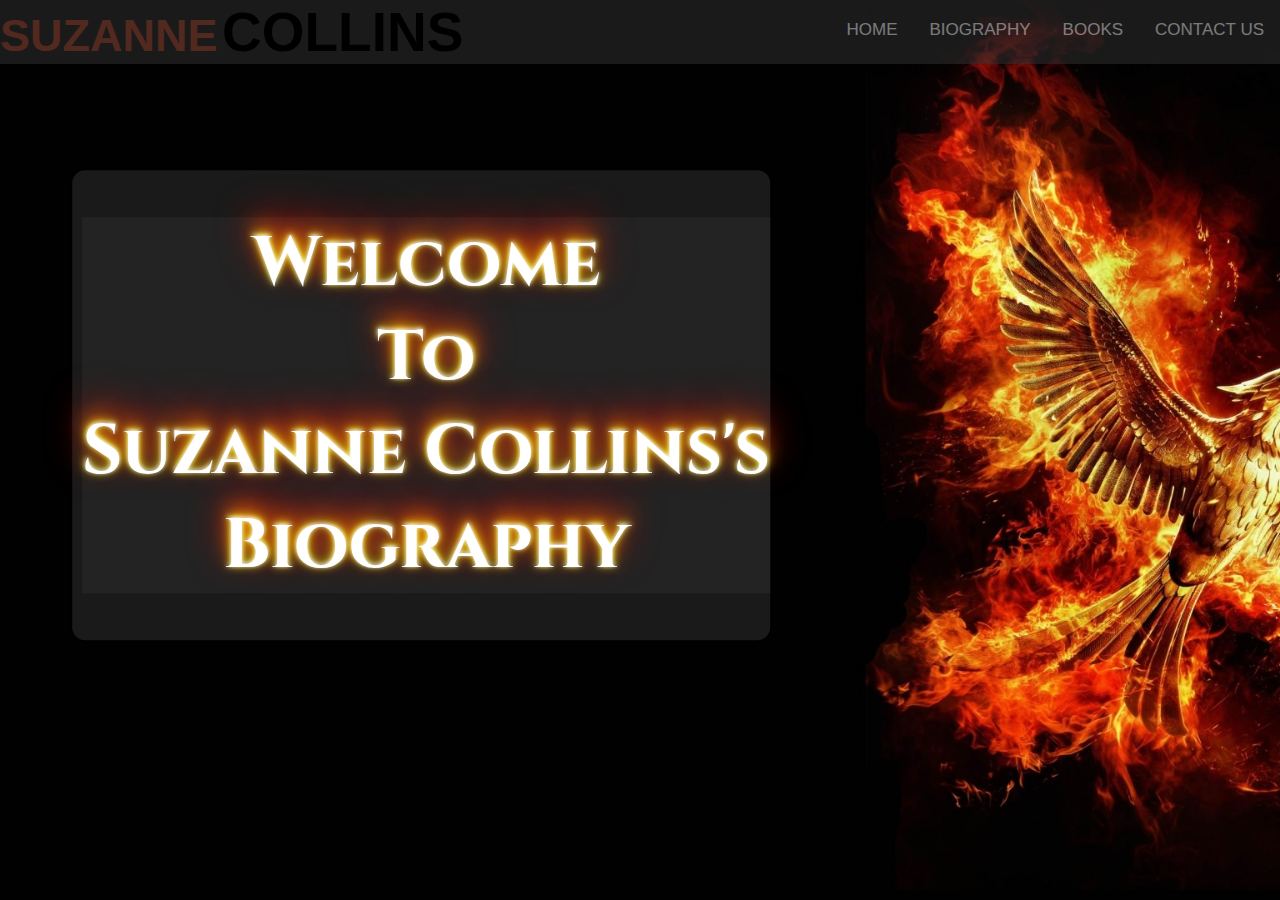
<file: index.html>
<!DOCTYPE html>
<html lang="en">
<head>
    <title>Home - Suzanne Collins</title>
    <link href="https://fonts.googleapis.com/css?family=Cinzel" rel="stylesheet">
    <link rel="shortcut icon" href="https://image.winudf.com/v2/image/Y29tLmxpb25zZ2F0ZS5tb2NraW5namF5X2ljb25fMF8yMDI0YzNiOA/icon.png?w=170&fakeurl=1&type=.png">
    <link rel="stylesheet" type="text/css" href="CSS/(Home)1714425_thepanasteam.css">
</head>
<body>

<div class="background">

    <div class="navi">
        <span id= "logo-name-1"> SUZANNE</span>
        <span id= "logo-name-2">COLLINS</span>
        <a class="d" href="(ContactUs)1715249_thepanasteam.html" style="float: right;">CONTACT US</a>
        <a class="c" href="(Works)1711905_thepanasteam.html" style="float: right;">BOOKS</a>
        <a class="b" href="(Biography)1523193_thepanasteam.html" style="float: right;">BIOGRAPHY</a>
        <a class="d" href="index.html" style="float: right;">HOME</a>
    </div>

    <div class="content">
        <span id= "spn-1">
            <h1> Welcome<br/> To<br/> Suzanne Collins's <br> Biography</h1>
    </div>
    
</div>

</body>
</html>
</file>
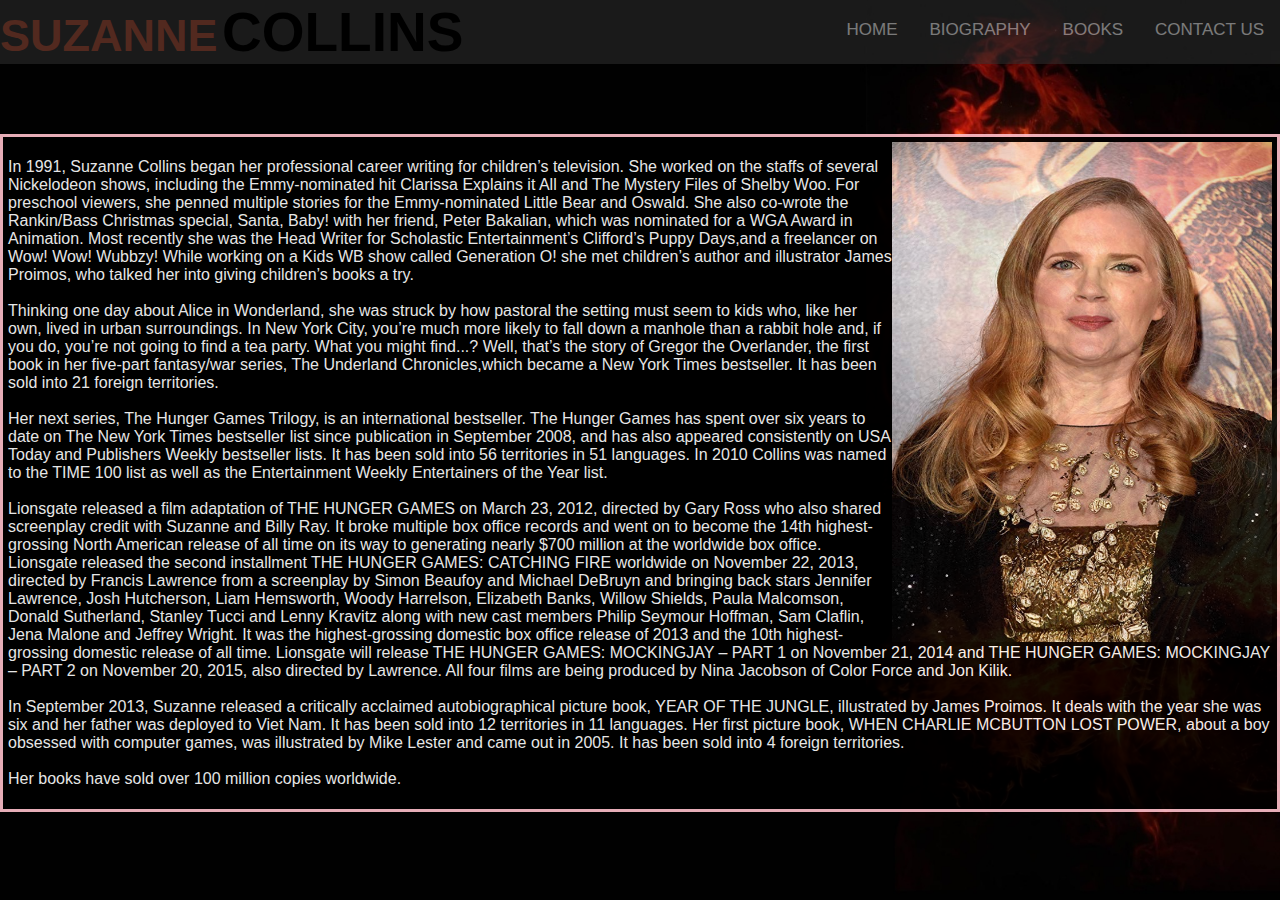
<file: (Biography)1523193_thepanasteam.html>
<!DOCTYPE html>
<html lang="en">
<head>
    <title>Biograpgy - Suzanne Collins</title>
    <link rel="stylesheet" href="CSS/(Biography)1523193_thepanasteam.css">
    <link rel="shortcut icon" href="https://image.winudf.com/v2/image/Y29tLmxpb25zZ2F0ZS5tb2NraW5namF5X2ljb25fMF8yMDI0YzNiOA/icon.png?w=170&fakeurl=1&type=.png">
</head>
<body>

        <div class="background">
                <div class="navi">
                        <span id= "logo-name-1"> SUZANNE</span>
                        <span id= "logo-name-2">COLLINS</span>
                        <a class="d" href="(ContactUs)1715249_thepanasteam.html" style="float: right;">CONTACT US</a>
                        <a class="c" href="(Works)1711905_thepanasteam.html" style="float: right;">BOOKS</a>
                        <a class="b" href="(Biography)1523193_thepanasteam.html" style="float: right;">BIOGRAPHY</a>
                        <a class="d" href="index.html" style="float: right;">HOME</a>
                 </div>

                 <div class="biodata">
                        <img src="Images/sc.jpg" alt="Suzanne Collins">
                        <p>
                                In 1991, Suzanne Collins began her professional career writing for children’s television. 
                                She worked on the staffs of several Nickelodeon shows, including the Emmy-nominated hit Clarissa Explains it All and The Mystery Files of Shelby Woo. For preschool viewers, 
                                she penned multiple stories for the Emmy-nominated Little Bear and Oswald. She also co-wrote the Rankin/​Bass Christmas special, Santa, Baby! with her friend, Peter Bakalian, 
                                which was nominated for a WGA Award in Animation. Most recently she was the Head Writer for 
                                Scholastic Entertainment’s Clifford’s Puppy Days,and a freelancer on Wow! Wow! Wubbzy! While working on a Kids WB show called 
                                Generation O! she met children’s author and illustrator James Proimos, who talked her into giving children’s books a try. <br> <br>
                                Thinking one day about Alice in Wonderland, she was struck by how pastoral the setting must seem to kids who, 
                                like her own, lived in urban surroundings. In New York City, you’re much more likely to fall down a 
                                manhole than a rabbit hole and, if you do, you’re not going to find a tea party. What you might find...? 
                                Well, that’s the story of Gregor the Overlander, the first book in her five-part fantasy/​war series, 
                                The Underland Chronicles,which became a New York Times bestseller. It has been sold into 21 foreign territories. <br> <br>
                                
                                Her next series, The Hunger Games Trilogy, is an international bestseller. 
                                The Hunger Games has spent over six years to date on The New York Times bestseller list since publication in 
                                September 2008, and has also appeared consistently on USA Today and Publishers Weekly bestseller lists. 
                                It has been sold into 56 territories in 51 languages. In 2010 Collins was named to the TIME 100 list as well as the 
                                Entertainment Weekly Entertainers of the Year list. <br> <br>
                                
                                Lionsgate released a film adaptation of THE HUNGER GAMES on March 23, 2012,
                                 directed by Gary Ross who also shared screenplay credit with Suzanne and Billy Ray. 
                                 It broke multiple box office records and went on to become the 14th highest-grossing 
                                 North American release of all time on its way to generating nearly $700 million at the worldwide box office. 
                                 Lionsgate released the second installment THE HUNGER GAMES: CATCHING FIRE worldwide on November 22, 2013, 
                                 directed by Francis Lawrence from a screenplay by Simon Beaufoy and Michael DeBruyn and bringing back stars 
                                 Jennifer Lawrence, Josh Hutcherson, Liam Hemsworth, Woody Harrelson, Elizabeth Banks, Willow Shields, 
                                 Paula Malcomson, Donald Sutherland, Stanley Tucci and Lenny Kravitz along with new cast members Philip Seymour Hoffman, 
                                 Sam Claflin, Jena Malone and Jeffrey Wright. It was the highest-grossing domestic box office release of 2013 
                                 and the 10th highest-grossing domestic release of all time. Lionsgate will release THE HUNGER GAMES: MOCKINGJAY – PART 1 on 
                                 November 21, 2014 and THE HUNGER GAMES: MOCKINGJAY – PART 2 on November 20, 2015, also directed by Lawrence. All four films 
                                 are being produced by Nina Jacobson of Color Force and Jon Kilik. <br> <br>
                                
                                In September 2013, Suzanne released a critically acclaimed autobiographical picture book, YEAR OF THE JUNGLE, 
                                illustrated by James Proimos. It deals with the year she was six and her father was deployed to Viet Nam. 
                                It has been sold into 12 territories in 11 languages. Her first picture book, WHEN CHARLIE MCBUTTON LOST POWER, 
                                about a boy obsessed with computer games, was illustrated by Mike Lester and came out in 2005. It has been sold into 4 
                                foreign territories. <br> <br>
                                
                                Her books have sold over 100 million copies worldwide.
                        </p>
                    </div>
        </div>
                
        
</body>
</html>
</file>
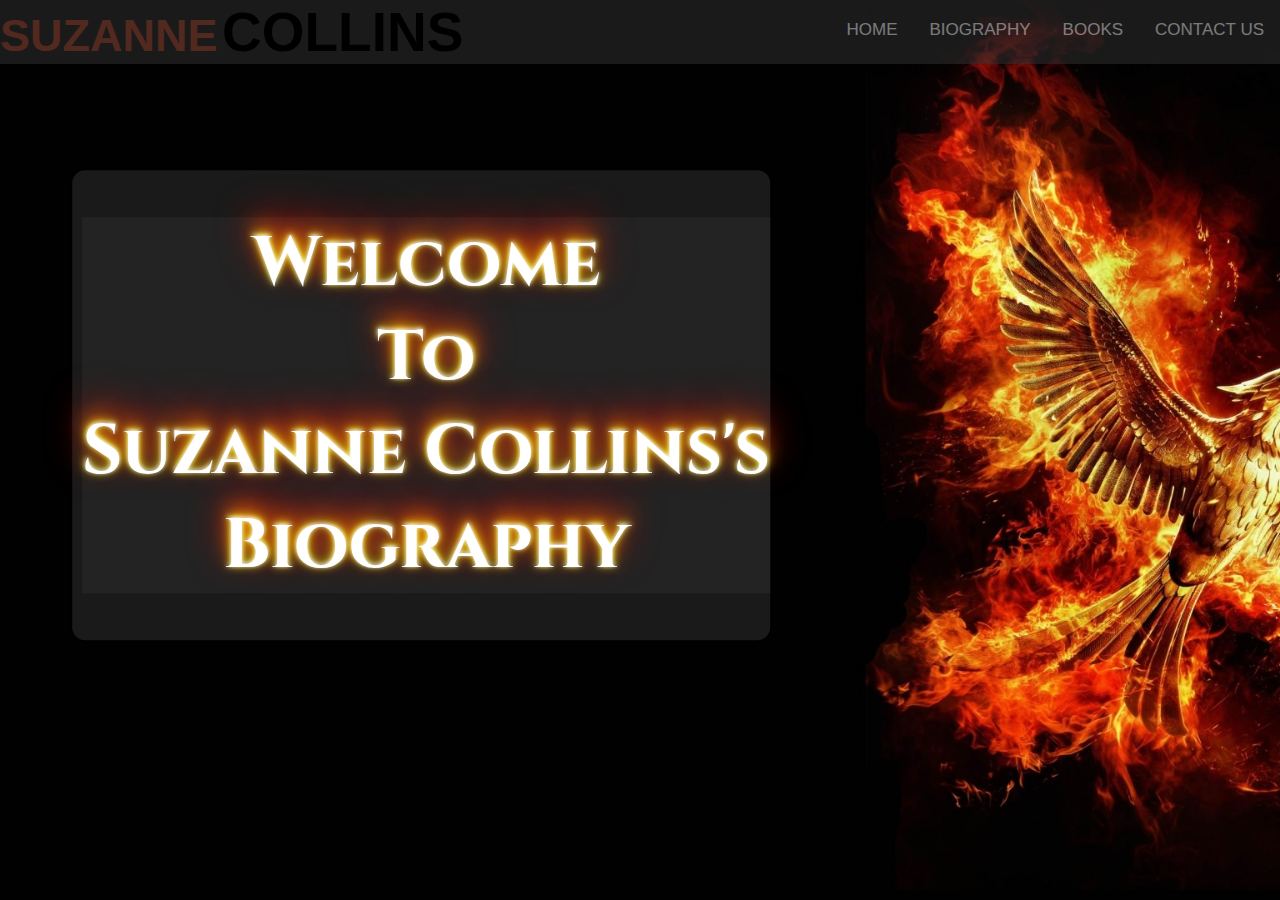
<file: (Home)1714425_thepanasteam.html>
<!DOCTYPE html>
<html lang="en">
<head>
    <title>Home - Suzanne Collins</title>
    <link href="https://fonts.googleapis.com/css?family=Cinzel" rel="stylesheet">
    <link rel="shortcut icon" href="https://image.winudf.com/v2/image/Y29tLmxpb25zZ2F0ZS5tb2NraW5namF5X2ljb25fMF8yMDI0YzNiOA/icon.png?w=170&fakeurl=1&type=.png">
    <link rel="stylesheet" type="text/css" href="CSS/(Home)1714425_thepanasteam.css">
</head>
<body>

<div class="background">

    <div class="navi">
        <span id= "logo-name-1"> SUZANNE</span>
        <span id= "logo-name-2">COLLINS</span>
        <a class="d" href="(ContactUs)1715249_thepanasteam.html" style="float: right;">CONTACT US</a>
        <a class="c" href="(Works)1711905_thepanasteam.html" style="float: right;">BOOKS</a>
        <a class="b" href="(Biography)1523193_thepanasteam.html" style="float: right;">BIOGRAPHY</a>
        <a class="d" href="(Home)1714425_thepanasteam.html" style="float: right;">HOME</a>
    </div>

    <div class="content">
        <span id= "spn-1">
            <h1> Welcome<br/> To<br/> Suzanne Collins's <br> Biography</h1>
    </div>
    
</div>

</body>
</html>
</file>
<file: CSS/(Home)1714425_thepanasteam.css>
body {
    margin: 0;
    font-family: Arial, Helvetica, sans-serif;
  }
  
  .background{
    width: 100%;
    height: 100vh;
    background-image: url(/Images/wallpaper.jpg);
    background-repeat: no-repeat;
    background-size: cover;
    position: relative;
    overflow: auto;
  }

  .navi {
    overflow: hidden;
    background-color: #333;
    opacity: 0.5;
  }
  
  .navi a {
    float: left;
    color: #f2f2f2;
    text-align: center;
    padding: 20px 16px;
    text-decoration: none;
    font-size: 17px;
  }
  
  .navi a:hover {
    background-color: #ddd;
    color: black;
  }
  
  .navi a.active {
    background-color: #4CAF50;
    color: white;
  }
  
  #logo-name-1{
    cursor: pointer;
    font-size: 45px;
    font-weight: bold;
    color: #A2513D;
  }
  #logo-name-2{
    cursor: pointer;
    font-size: 55px;
    font-weight: bold;
  }

  div.content{
    display: flex;
    flex-wrap: wrap;
    color: #D5BA84;
    text-shadow: 3px 3px 1px #5C2F23;
  }

  div.content h1{
    text-align: center;
    font-size: 70px;
    color: #FFF;
    background-color: #232323;
    font-family: 'Cinzel', serif;
    text-shadow: #FFF 0 -1px 4px, #ff0 0 -2px 10px, #ff8000 0 -10px 20px, red 0 -18px 40px;  }
  #spn-1{
    padding-left: 10px;
    border: 2px solid rgb(0, 0, 0);
    border-radius: 15px;
    background-color:rgba(255, 255, 255, 0.103);
    position: relative;
    font-size: 40px;
    animation: enter;
    animation-duration: 2s;
    transform: translate(10%,22%);
    }

    @keyframes enter{
        0% {left: -1110px;}
        100% {left: 26px;}
    }
</file>
<file: CSS/(Biography)1523193_thepanasteam.css>
body {
    margin: 0;
    font-family: Arial, Helvetica, sans-serif;
  }
  
  .background{
    width: 100%;
    height: 100vh;
    background-image: url(/Images/wallpaper.jpg);
    background-repeat: no-repeat;
    background-size: cover;
    position: relative;
    overflow: auto;
  }


.navi {
    overflow: hidden;
    background-color: #333;
    opacity: 0.5;
  }
  
  .navi a {
    float: left;
    color: #f2f2f2;
    text-align: center;
    padding: 20px 16px;
    text-decoration: none;
    font-size: 17px;
  }
  
  .navi a:hover {
    background-color: #ddd;
    color: black;
  }
  
  .navi a.active {
    background-color: #4CAF50;
    color: white;
  }
  
  #logo-name-1{
    cursor: pointer;
    font-size: 45px;
    font-weight: bold;
    color: #A2513D;
  }
  #logo-name-2{
    cursor: pointer;
    font-size: 55px;
    font-weight: bold;
  }

  div .biodata{
    border: 3px solid pink;
    padding: 5px;
    background-color: black;
    opacity: 0.9;
    position: relative;
    bottom: -70px;
  }
  .biodata p{
      color: white;
  }

  .biodata img{
      width: 380px;
      height: 500px;
      float: right;
  }
</file>
